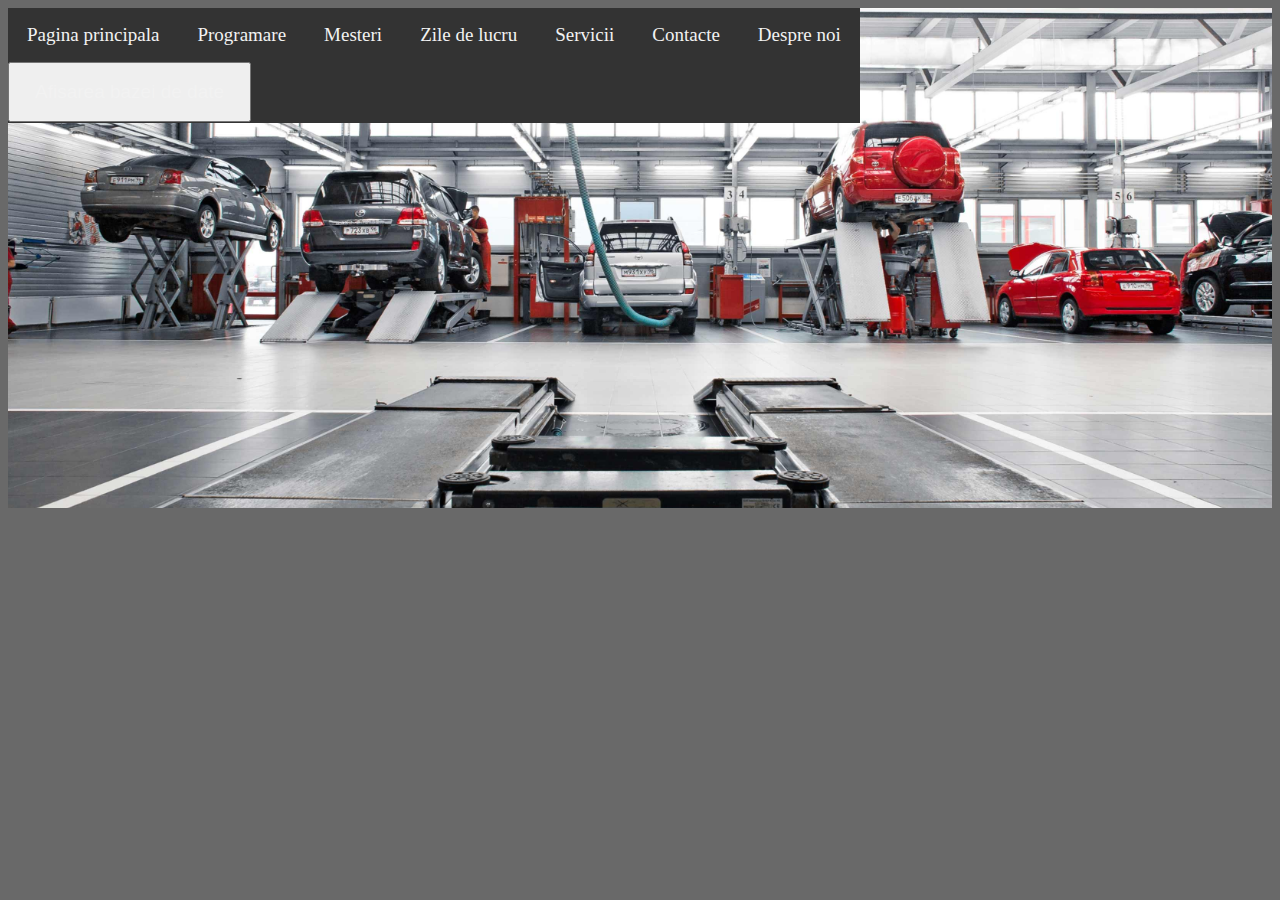
<file: index.html>
<!DOCTYPE html>
<html>
    <head>

<link href="./styles.css" type="text/css" rel="stylesheet">

    </head>

    <body>



<div class="bg-img">
  <div class="container">
    <div class="topnav">
      <a href="index.html">Pagina principala</a>
      <a href="programare.html">Programare</a>
	  <a href="mesteri.html">Mesteri</a>
	  <a href="days.html">Zile de lucru</a>
	  <a href="servicii.html">Servicii</a>
      <a href="contacte.html">Contacte</a>
      <a href="about.html">Despre noi</a>
	  <div class="button" style="width:30%">
  <button class="w3-button w3-block w3-black"><a href="Afisare.php">Afisarea bazei de date</a> </button>
</div>
    </div>
  </div>
</div>


    </body>

</html>
</file>
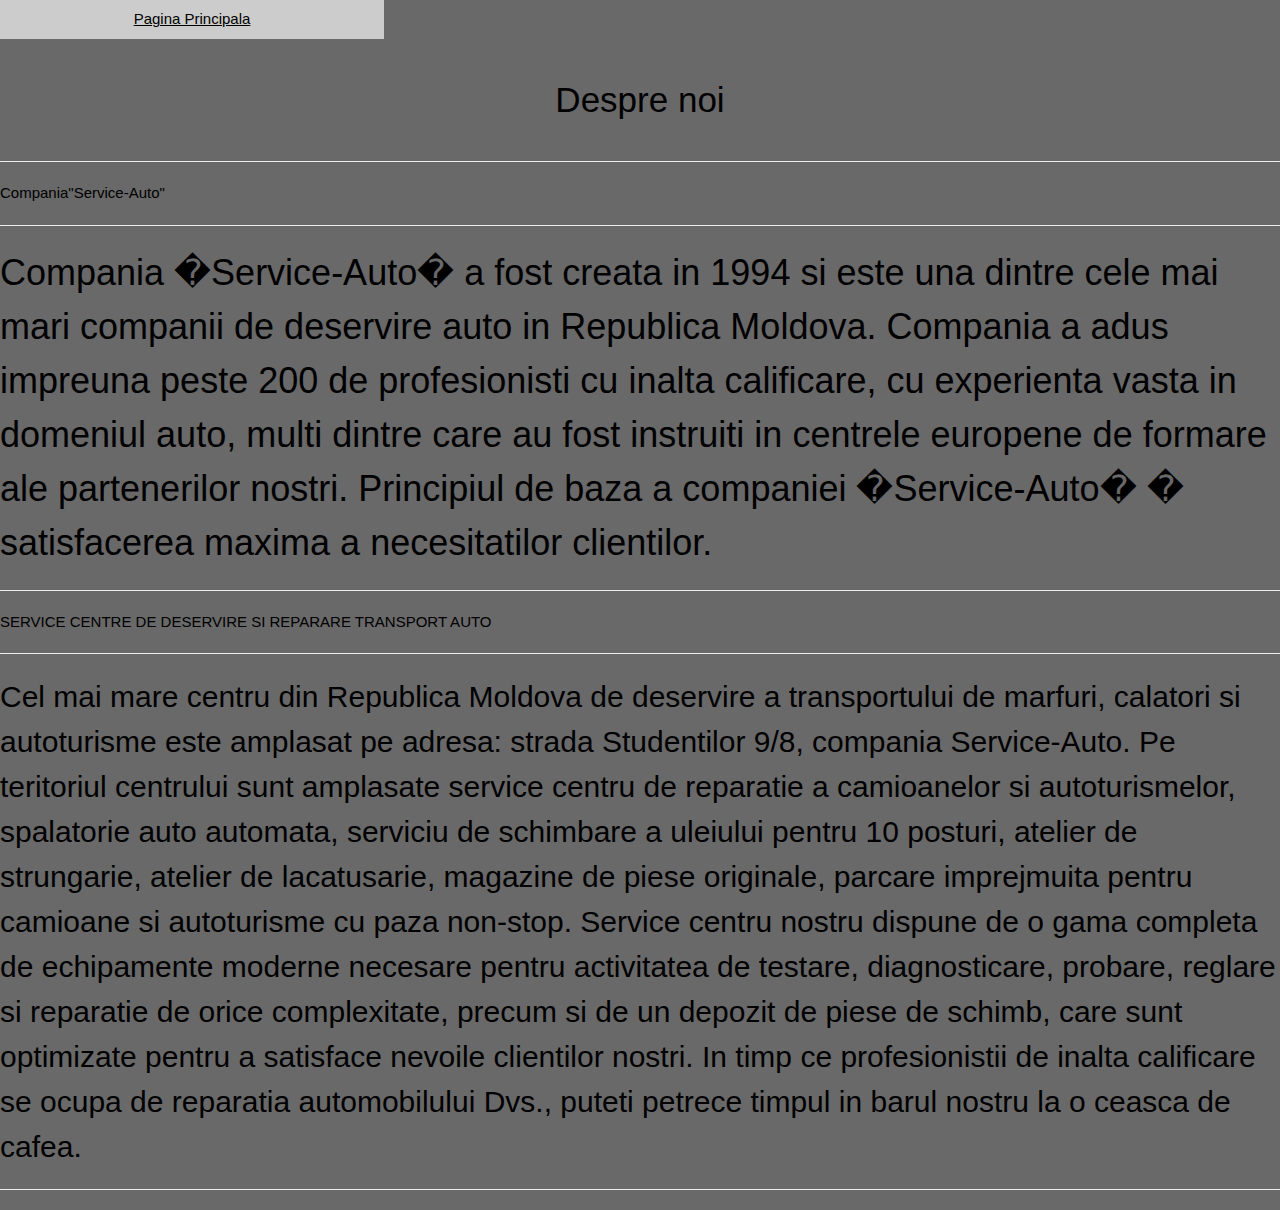
<file: about.html>
<!DOCTYPE html>
<html>
<head>
<link rel="stylesheet" href="https://www.w3schools.com/w3css/4/w3.css">

<style>

  body{
  background-color: #696969; 
   } 
div.a {
  text-align: center;
  font-style: normal;
   font-size: 35px;
}

div.b {
  
  font-style: normal;
   font-size: 15px;
}



</style>


</head>
<body>
<div class="button" style="width:30%">
  <button class="w3-button w3-block w3-black"><a href="index.php">Pagina Principala</a> </button>
</div>

<div class="a">
<p>Despre noi</p>
<hr>
</div>

<div class="b">
<p>Compania"Service-Auto"</p>
<hr>
<h1>Compania �Service-Auto� a fost creata in 1994 si este una dintre cele mai mari companii de deservire auto in Republica Moldova.

Compania a adus impreuna peste 200 de profesionisti cu inalta calificare, cu experienta vasta in domeniul auto, multi dintre care au fost instruiti in centrele europene de formare ale partenerilor nostri.

Principiul de baza a companiei �Service-Auto� � satisfacerea maxima a necesitatilor clientilor.
</h1>
<hr>
<p>SERVICE CENTRE DE DESERVIRE SI REPARARE TRANSPORT AUTO</p>
<hr>
<h2>Cel mai mare centru din Republica Moldova de deservire a transportului de marfuri, calatori si autoturisme este amplasat pe adresa: strada Studentilor 9/8, compania Service-Auto.

Pe teritoriul centrului sunt amplasate service centru de reparatie a camioanelor si autoturismelor, spalatorie auto automata, serviciu de schimbare a uleiului pentru 10 posturi, atelier de strungarie, atelier de lacatusarie, magazine de piese originale, parcare imprejmuita pentru camioane si autoturisme cu paza non-stop.

Service centru nostru dispune de o gama completa de echipamente moderne necesare pentru activitatea de testare, diagnosticare, probare, reglare si reparatie de orice complexitate, precum si de un depozit de piese de schimb, care sunt optimizate pentru a satisface nevoile clientilor nostri.

In timp ce profesionistii de inalta calificare se ocupa de reparatia automobilului Dvs., puteti petrece timpul in barul nostru la o ceasca de cafea.</h2>
<hr>

</body>
</html>
</file>
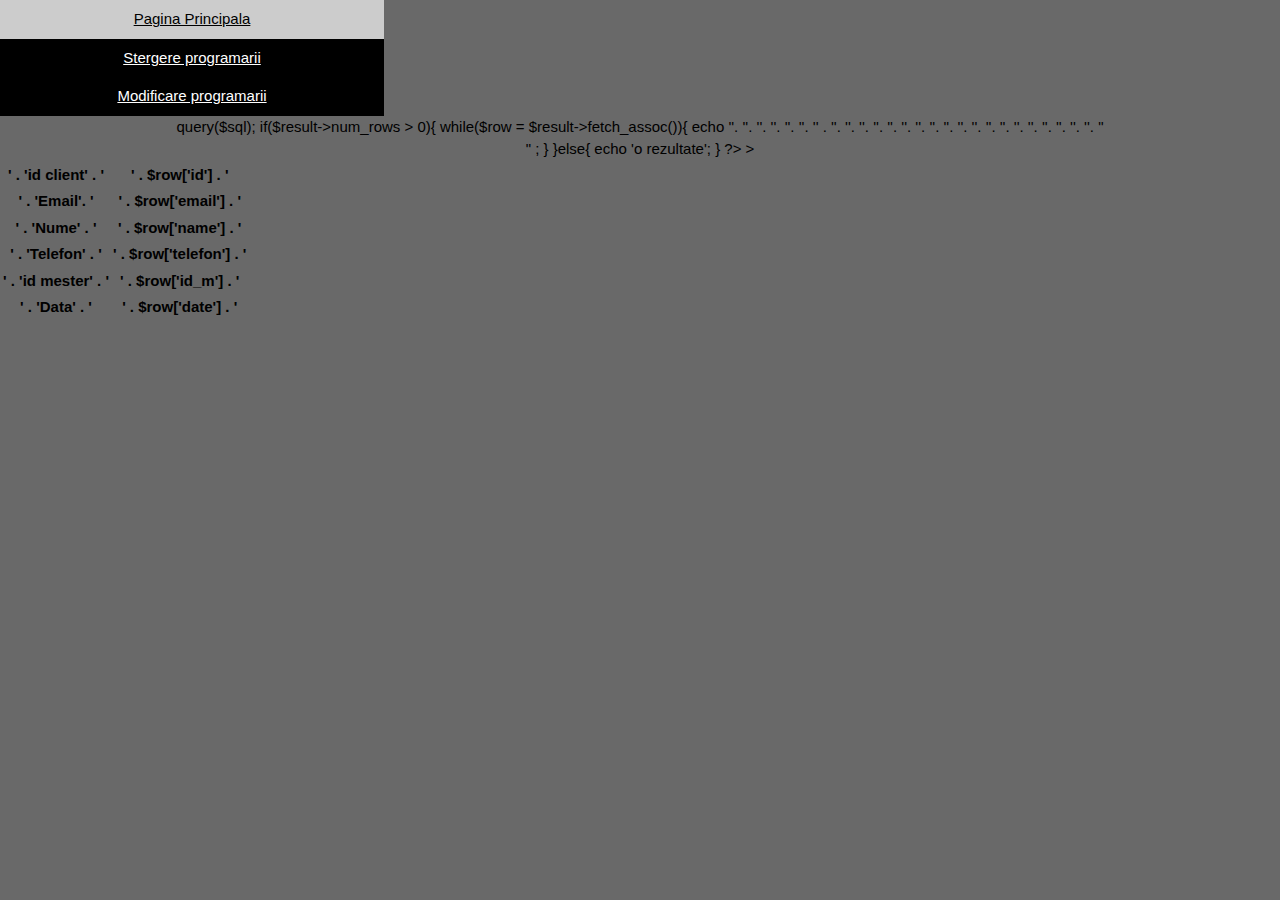
<file: afisare.html>
<!DOCTYPE html>
<html>
<head>
<link rel="stylesheet" href="https://www.w3schools.com/w3css/4/w3.css">
<style>


  body{
    background-color: #696969; 
	text-align:center;
   } 


</style>
</head>
<body>

<div class="button" style="width:30%">
  <button class="w3-button w3-block w3-black"><a href="index.php">Pagina Principala</a> </button>
</div>
<div class="button" style="width:30%">
  <button class="w3-button w3-block w3-black"><a href="stergere.php">Stergere programarii</a> </button>
</div>
<div class="button" style="width:30%">
  <button class="w3-button w3-block w3-black"><a href="modificare.php">Modificare programarii</a> </button>
</div>
   
   
   
   <div id="content">
        <!-- insert the page content here -->
       <div class="container"> 
	

<?php  

include 'db.php';

$sql = "SELECT *FROM `programare`";

$result = $connection -> query($sql);

if($result->num_rows > 0){
	while($row = $result->fetch_assoc()){
	echo 
	'<table>'.
		'<tr>'.
			'<th>' . 'id client' . 							'</th>'.
			'<th>' .  $row['id']  . 					'</th>'.
		'</tr>'.
		'<tr>'.
			'<th>' . 'Email'. 							'</th>'	.
			'<th>' .  $row['email']   .			 '</th>'.
		'</tr>'.
		'<tr>'.
			'<th>' . 'Nume' .						 '</th>'.
			'<th>' .  $row['name']  .						 '</th>'.
		'</tr>'.
		'<tr>'.
			'<th>' . 'Telefon' . 						'</th>'.
			'<th>' .  $row['telefon']  . 						'</th>'.
		'</tr>'.
		'<tr>'.
			'<th>' . 'id mester' . 							'</th>'.
			'<th>' .  $row['id_m']  . 							'</th>'.
		'</tr>'.
		'<tr>'.
			'<th>' . 'Data' . 							'</th>'.
			'<th>' .  $row['date']  . 							'</th>'.
		'</tr>'.
		'<tr>'.

	"<br>"
	;
	}
}else{
	echo 'o rezultate';
}

?>
</div>>
	</div>
        
      </div>
    </div>
   
</body>
</html>
</file>
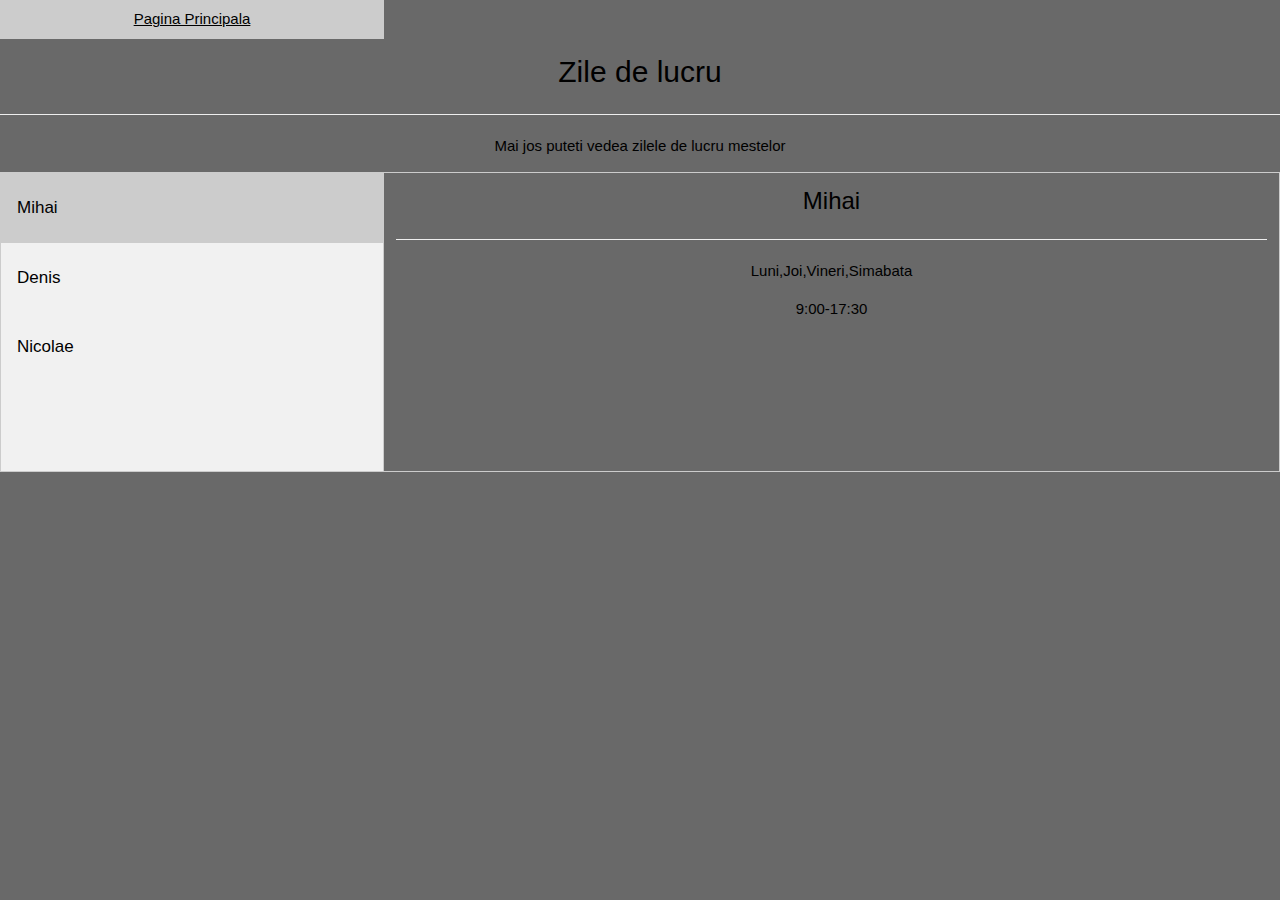
<file: days.html>
<!DOCTYPE html>
<html>
<head>
<link rel="stylesheet" href="https://www.w3schools.com/w3css/4/w3.css">
<meta name="viewport" content="width=device-width, initial-scale=1">
<style>


  body{
    background-color: #696969; 
	text-align:center;
   } 

* {box-sizing: border-box}
body {font-family: "Lato", sans-serif;}

/* Style the tab */
.tab {
  float: left;
  border: 1px solid #ccc;
  background-color: #f1f1f1;
  width: 30%;
  height: 300px;
}

/* Style the buttons inside the tab */
.tab button {
  display: block;
  background-color: inherit;
  color: black;
  padding: 22px 16px;
  width: 100%;
  border: none;
  outline: none;
  text-align: left;
  cursor: pointer;
  transition: 0.3s;
  font-size: 17px;
}

/* Change background color of buttons on hover */
.tab button:hover {
  background-color: #ddd;
}

/* Create an active/current "tab button" class */
.tab button.active {
  background-color: #ccc;
}

/* Style the tab content */
.tabcontent {
  float: left;
  padding: 0px 12px;
  border: 1px solid #ccc;
  width: 70%;
  border-left: none;
  height: 300px;
}
</style>
</head>
<body>

<div class="button" style="width:30%">
  <button class="w3-button w3-block w3-black"><a href="index.php">Pagina Principala</a> </button>
</div>

<h2>Zile de lucru</h2>
<hr>
<p>Mai jos puteti vedea zilele de lucru mestelor </p>

<div class="tab">
  <button class="tablinks" onclick="openCity(event, 'Mihai')" id="defaultOpen">Mihai</button>
  <button class="tablinks" onclick="openCity(event, 'Denis')">Denis</button>
  <button class="tablinks" onclick="openCity(event, 'Nicolae')">Nicolae</button>
</div>

<div id="Mihai" class="tabcontent">
  <h3>Mihai</h3>
  <hr>
  <p>Luni,Joi,Vineri,Simabata</p>
  <p>9:00-17:30</p>
</div>

<div id="Denis" class="tabcontent">
  <h3>Denis</h3>
  <hr>
  <p>Marti,Miercuri,Joi,Vineri</p> 
  <p>9:00-17:30</p>
</div>

<div id="Nicolae" class="tabcontent">
  <h3>Nicolae</h3>
  <hr>
 <p>Luni,Marti,Miercuri,Joi</p>
<p>9:00-17:30</p>
</div>

<script>
function openCity(evt, cityName) {
  var i, tabcontent, tablinks;
  tabcontent = document.getElementsByClassName("tabcontent");
  for (i = 0; i < tabcontent.length; i++) {
    tabcontent[i].style.display = "none";
  }
  tablinks = document.getElementsByClassName("tablinks");
  for (i = 0; i < tablinks.length; i++) {
    tablinks[i].className = tablinks[i].className.replace(" active", "");
  }
  document.getElementById(cityName).style.display = "block";
  evt.currentTarget.className += " active";
}

// Get the element with id="defaultOpen" and click on it
document.getElementById("defaultOpen").click();
</script>
   
</body>
</html>
</file>
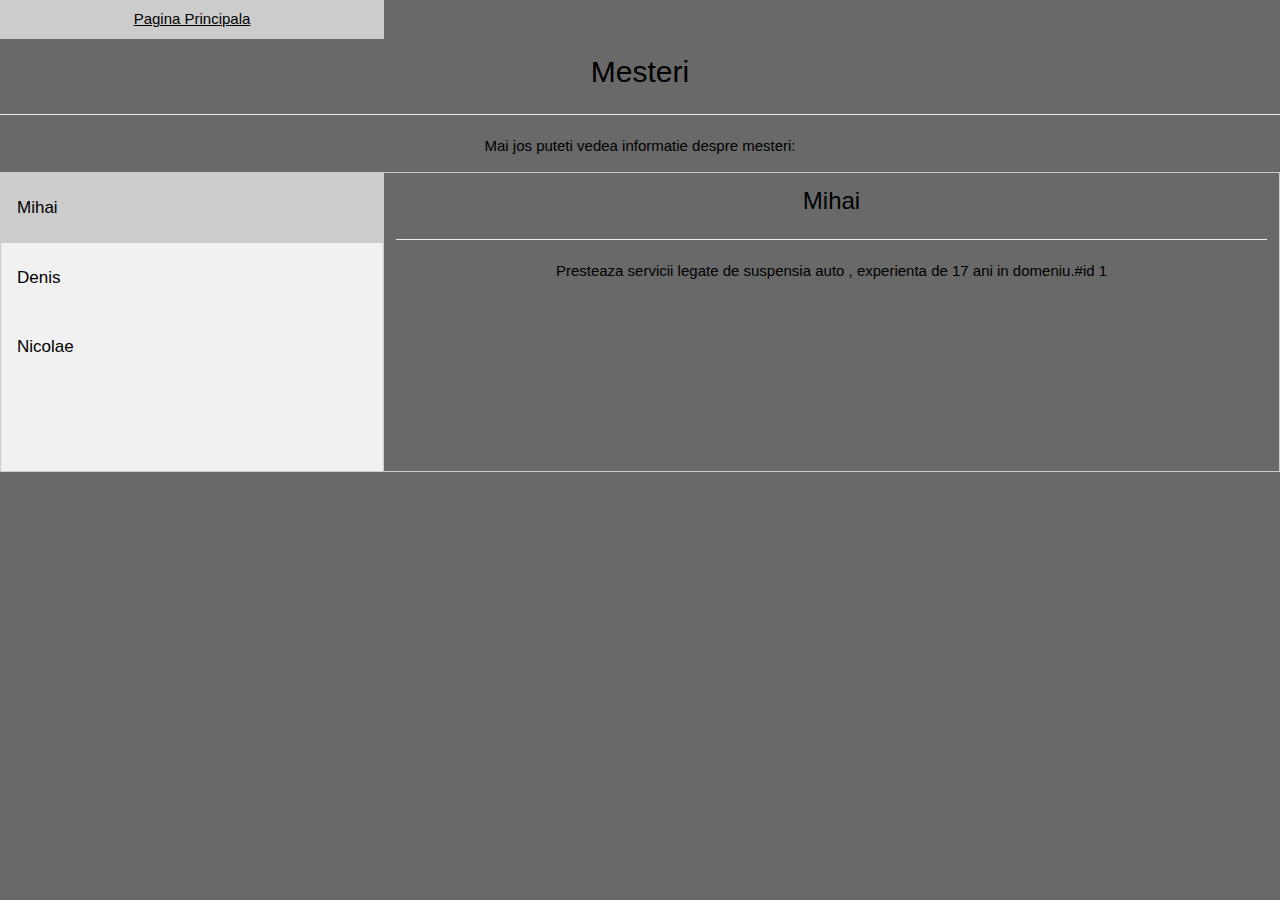
<file: mesteri.html>
<!DOCTYPE html>
<html>
<head>
<link rel="stylesheet" href="https://www.w3schools.com/w3css/4/w3.css">
<meta name="viewport" content="width=device-width, initial-scale=1">
<style>


  body{
    background-color: #696969; 
	text-align:center;
   } 

* {box-sizing: border-box}
body {font-family: "Lato", sans-serif;}

/* Style the tab */
.tab {
  float: left;
  border: 1px solid #ccc;
  background-color: #f1f1f1;
  width: 30%;
  height: 300px;
}

/* Style the buttons inside the tab */
.tab button {
  display: block;
  background-color: inherit;
  color: black;
  padding: 22px 16px;
  width: 100%;
  border: none;
  outline: none;
  text-align: left;
  cursor: pointer;
  transition: 0.3s;
  font-size: 17px;
}

/* Change background color of buttons on hover */
.tab button:hover {
  background-color: #ddd;
}

/* Create an active/current "tab button" class */
.tab button.active {
  background-color: #ccc;
}

/* Style the tab content */
.tabcontent {
  float: left;
  padding: 0px 12px;
  border: 1px solid #ccc;
  width: 70%;
  border-left: none;
  height: 300px;
}
</style>
</head>
<body>
<div class="button" style="width:30%">
  <button class="w3-button w3-block w3-black"><a href="index.php">Pagina Principala</a> </button>
</div>

<h2>Mesteri</h2>
<hr>
<p>Mai jos puteti vedea informatie despre mesteri: </p>

<div class="tab">
  <button class="tablinks" onclick="openCity(event, 'Mihai')" id="defaultOpen">Mihai</button>
  <button class="tablinks" onclick="openCity(event, 'Denis')">Denis</button>
  <button class="tablinks" onclick="openCity(event, 'Nicolae')">Nicolae</button>
</div>

<div id="Mihai" class="tabcontent">
  <h3>Mihai</h3>
  <hr>
  <p>Presteaza servicii legate de suspensia auto , experienta de 17 ani in domeniu.#id 1</p>
</div>

<div id="Denis" class="tabcontent">
  <h3>Denis</h3>
  <hr>
  <p>Poate repara orice defect electric in automobil , experienta de 10 ani in domeniu.#id 2</p> 
</div>

<div id="Nicolae" class="tabcontent">
  <h3>Nicolae</h3>
  <hr>
 <p>
Poate sa vopseasca orice automobil in orice culoare si repara orice deteorare. #id 3
</p>

</div>

<script>
function openCity(evt, cityName) {
  var i, tabcontent, tablinks;
  tabcontent = document.getElementsByClassName("tabcontent");
  for (i = 0; i < tabcontent.length; i++) {
    tabcontent[i].style.display = "none";
  }
  tablinks = document.getElementsByClassName("tablinks");
  for (i = 0; i < tablinks.length; i++) {
    tablinks[i].className = tablinks[i].className.replace(" active", "");
  }
  document.getElementById(cityName).style.display = "block";
  evt.currentTarget.className += " active";
}

// Get the element with id="defaultOpen" and click on it
document.getElementById("defaultOpen").click();
</script>
   
</body>
</html>
</file>
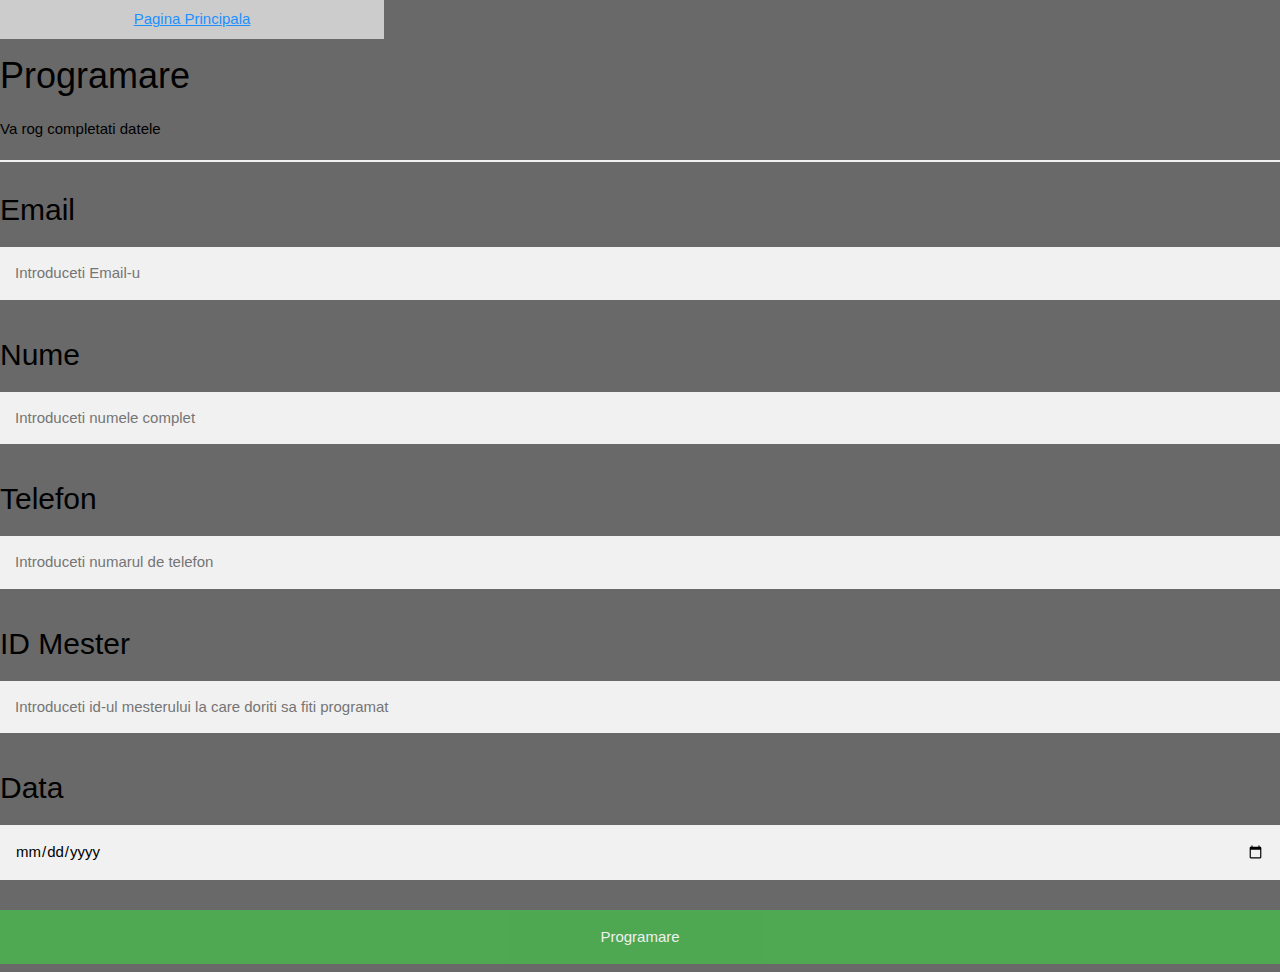
<file: programare.html>
<?php include 'db.php'; ?>
<!DOCTYPE html>
<html>
<head>
<link rel="stylesheet" href="https://www.w3schools.com/w3css/4/w3.css">
<meta name="viewport" content="width=device-width, initial-scale=1">
<style>
body {
  font-family: Arial, Helvetica, sans-serif;
  background-color: #696969;
}

* {
  box-sizing: border-box;
}

.container {
  padding: 16px;
  background-color: white;
}


input[type=text], input[type=password],input[type=varchar],
input[type=date],input[type=int]
 {
  width: 100%;
  padding: 15px;
  margin: 5px 0 22px 0;
  display: inline-block;
  border: none;
  background: #f1f1f1;
}

input[type=text]:focus,input[type=text]:focus, input[type=password]:focus input[type=varchar]:focus,input[type=date]:focus {
  background-color: #ddd;
  outline: none;
}

/* Overwrite default styles of hr */
hr {
  border: 1px solid #f1f1f1;
  margin-bottom: 25px;
}

/* Set a style for the submit button */
.registerbtn {
  background-color: #4CAF50;
  color: white;
  padding: 16px 20px;
  margin: 8px 0;
  border: none;
  cursor: pointer;
  width: 100%;
  opacity: 0.9;
}

.registerbtn:hover {
  opacity: 1;
}

/* Add a blue text color to links */
a {
  color: dodgerblue;
}

/* Set a grey background color and center the text of the "sign in" section */
.signin {
  background-color: #f1f1f1;
  text-align: center;
}
</style>
</head>
<body>

<div class="button" style="width:30%">
  <button class="w3-button w3-block w3-black"><a href="index.php">Pagina Principala</a> </button>
</div>

    <h1>Programare</h1>
    <p>Va rog completati datele </p>
    <hr>
      <div id="content">
        <!-- insert the page content here -->
        <form method="post" action="programare2.php">
	<h2>Email</h2>
		<input type="text" placeholder="Introduceti Email-u" name="email">
	<h2>Nume</h2>
		<input type="text" placeholder="Introduceti numele complet" name="name">
	<h2>Telefon</h2>
		<input type="int" placeholder="Introduceti numarul de telefon" name="telefon">
	<h2>ID Mester</h2>
		<input type="int" placeholder="Introduceti id-ul mesterului la care doriti sa fiti programat" name="mester">
	<h2>Data</h2>
		<input type="date"  name="date">
		<button type="submit" class="registerbtn">Programare</button>
</form>
	</div>
        
      </div>
    </div>
  

</body>
</html>
</file>
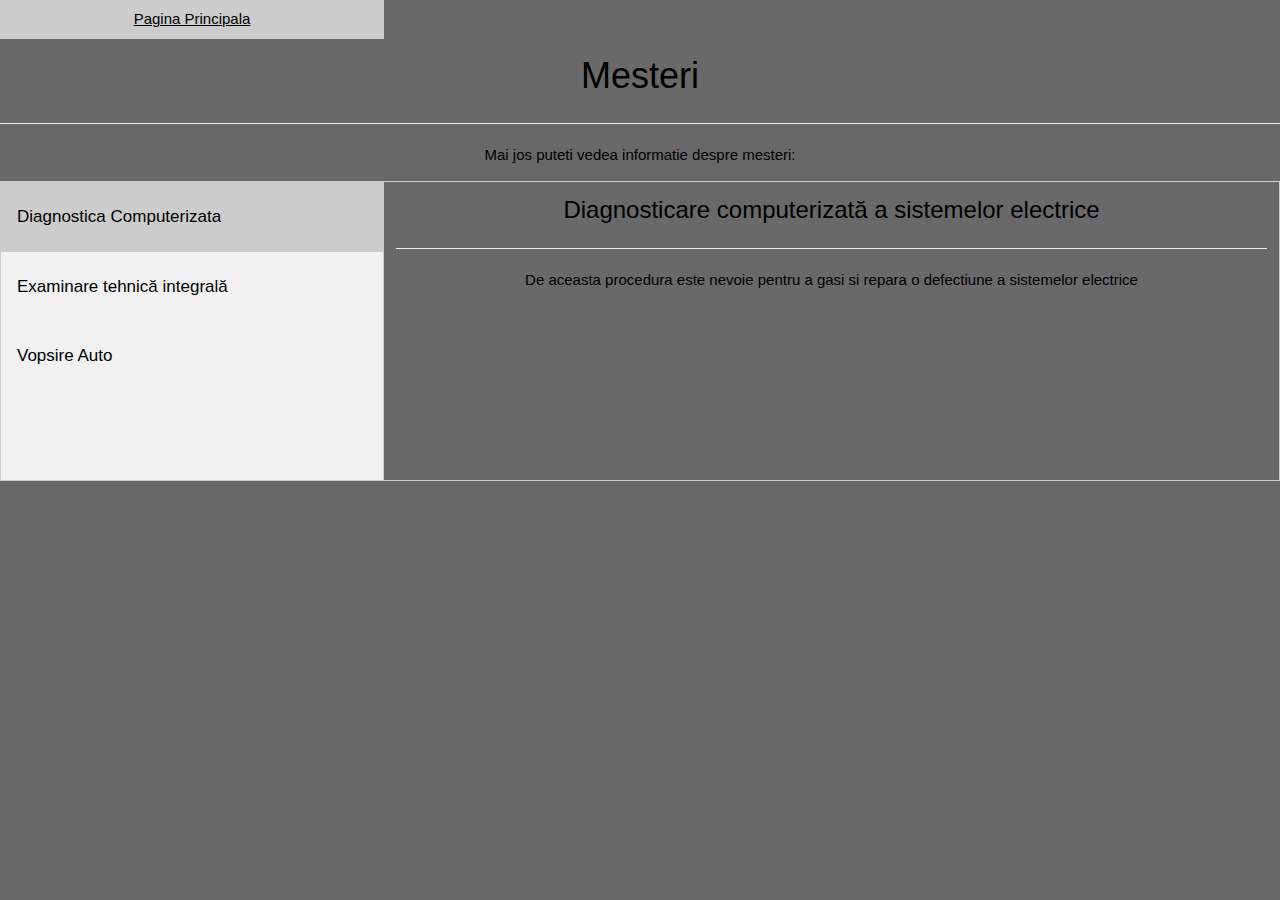
<file: servicii.html>
<!DOCTYPE html>
<html>
<head>
<meta name="viewport" content="width=device-width, initial-scale=1">
<link rel="stylesheet" href="https://www.w3schools.com/w3css/4/w3.css">
<style>


  body{
    background-color: #696969; 
	text-align:center;
   } 

* {box-sizing: border-box}
body {font-family: "Lato", sans-serif;}

/* Style the tab */
.tab {
  float: left;
  border: 1px solid #ccc;
  background-color: #f1f1f1;
  width: 30%;
  height: 300px;
}

/* Style the buttons inside the tab */
.tab button {
  display: block;
  background-color: inherit;
  color: black;
  padding: 22px 16px;
  width: 100%;
  border: none;
  outline: none;
  text-align: left;
  cursor: pointer;
  transition: 0.3s;
  font-size: 17px;
}

/* Change background color of buttons on hover */
.tab button:hover {
  background-color: #ddd;
}

/* Create an active/current "tab button" class */
.tab button.active {
  background-color: #ccc;
}

/* Style the tab content */
.tabcontent {
  float: left;
  padding: 0px 12px;
  border: 1px solid #ccc;
  width: 70%;
  border-left: none;
  height: 300px;}
  

  

</style>
</head>
<body>

<div class="button" style="width:30%">
  <button class="w3-button w3-block w3-black"><a href="index.php">Pagina Principala</a> </button>
</div>

<h1>Mesteri</h1>
<hr>
<p>Mai jos puteti vedea informatie despre mesteri: </p>

<div class="tab">
  <button class="tablinks" onclick="openCity(event, 'Diagnostica')" id="defaultOpen">Diagnostica Computerizata</button>
  <button class="tablinks" onclick="openCity(event, 'Reparatie')">Examinare tehnică integrală</button>
  <button class="tablinks" onclick="openCity(event, 'Vopsire')">Vopsire Auto</button>
</div>

<div id="Diagnostica" class="tabcontent">
  <h3>Diagnosticare computerizată a sistemelor electrice</h3>
  <hr>
  <p>De aceasta procedura este nevoie pentru a gasi si repara o defectiune a sistemelor electrice</p>
</div>

<div id="Reparatie" class="tabcontent">
  <h3>Examinare tehnică integrală</h3>
  <hr>
  <p>Cu ajutorul acestei proceduri putem detecta si ulterior inlatura defectiuni pe suspensie.</p> 
</div>

<div id="Vopsire" class="tabcontent">
  <h3>Vopsirea Auto</h3>
  <hr>
 <p>
Pentru aceasta procedura este nevoie de mesteri calificati , de care noi despunem ,deoarece vopsirea necalitativa a auto duce la uzarea rapida a partii vopsite.
</p>

</div>

<script>
function openCity(evt, cityName) {
  var i, tabcontent, tablinks;
  tabcontent = document.getElementsByClassName("tabcontent");
  for (i = 0; i < tabcontent.length; i++) {
    tabcontent[i].style.display = "none";
  }
  tablinks = document.getElementsByClassName("tablinks");
  for (i = 0; i < tablinks.length; i++) {
    tablinks[i].className = tablinks[i].className.replace(" active", "");
  }
  document.getElementById(cityName).style.display = "block";
  evt.currentTarget.className += " active";
}

// Get the element with id="defaultOpen" and click on it
document.getElementById("defaultOpen").click();
</script>
   
</body>
</html>
</file>
<file: styles.css>
body{
    background-color: #696969; 
   } 


.bg-img {
  background-image: url("avtoservis1.jpg");
 min-height: 500px;
  background-position: center;
  background-repeat: no-repeat;
  background-size: cover;
  position: relative;
}

.container {
  position: absolute;
  margin: 0px;
  width: auto;
}

.topnav {
  overflow: hidden;
  background-color: #333;
}

.topnav a {
  float: left;
  display: block;
  color: #f2f2f2;
  text-align: center;
  padding: 16px 19px;
  text-decoration: none;
  font-size: 19px;
}

.topnav a:hover {
  background-color: #ddd;
  color: black;
}

.topnav a.active {
  background-color: #2196F3;
  color: white;
}

.topnav input[type=text] {
  float: right;
  padding: 10px;
  border: none;
  margin-top: 2px;
  margin-right: 16px;
  font-size: 17px;
}

@media screen and (max-width: 900px) {
  .topnav a, .topnav input[type=text] {
    float: none;
    display: block;
    text-align: left;
    width: 100%;
    margin: 0;
    padding: 14px;
  }
  .topnav input[type=text] {
    border: 1px solid #ccc;
  }
}
</file>
